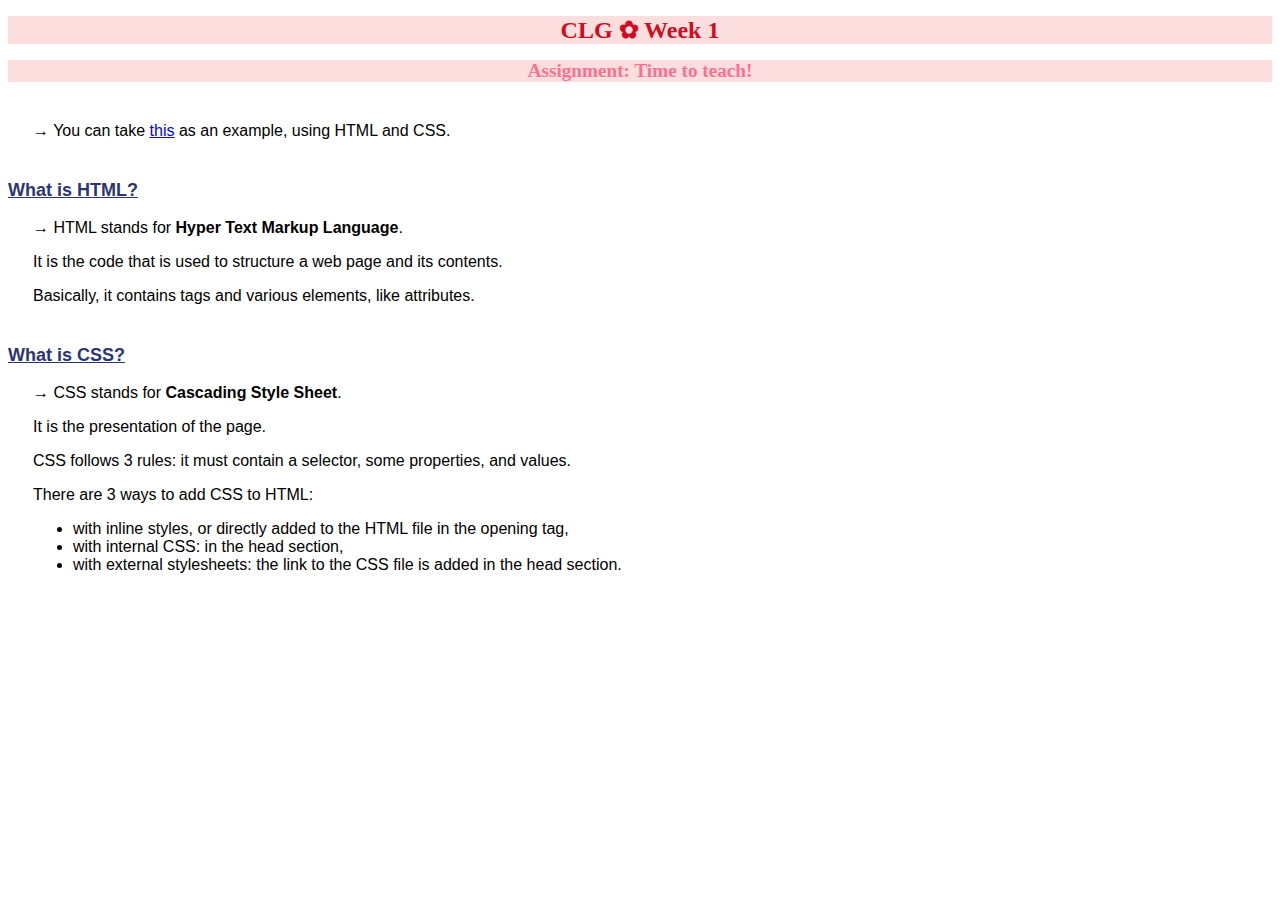
<file: week 1/index.html>
<!DOCTYPE html>
<html> 
    <head>
        <link rel="stylesheet" type="text/css" href="style1.css">
        <title>Hello World!</title>
    </head>
    <body>
        <h1>CLG ✿ Week 1</h1>
        <h2>Assignment: Time to teach!</h2>
        <p>&rarr; You can take <a href='https://codepen.io/gwencitaaa/pen/ZEGREQJ'> this</a> as an example, using HTML and CSS.</p>
        <h3>What is HTML?</h3>
        <p>&rarr; HTML stands for <strong>Hyper Text Markup Language</strong>.</p>
        <p>It is the code that is used to structure a web page and its contents.</p> 
        <p>Basically, it contains tags and various elements, like attributes.</p>
        <h3>What is CSS?</h3>
        <p>&rarr; CSS stands for <strong>Cascading Style Sheet</strong>.</p>
        <p>It is the presentation of the page.</p>
        <p>CSS follows 3 rules: it must contain a selector, some properties, and values.</p>
        <p>There are 3 ways to add CSS to HTML:</p>
        <ul>
            <li>with inline styles, or directly added to the HTML file in the opening tag,</li>
            <li>with internal CSS: in the head section,</li>
            <li>with external stylesheets: the link to the CSS file is added in the head section.</li>
        </ul>
    </body>
</html>
</file>
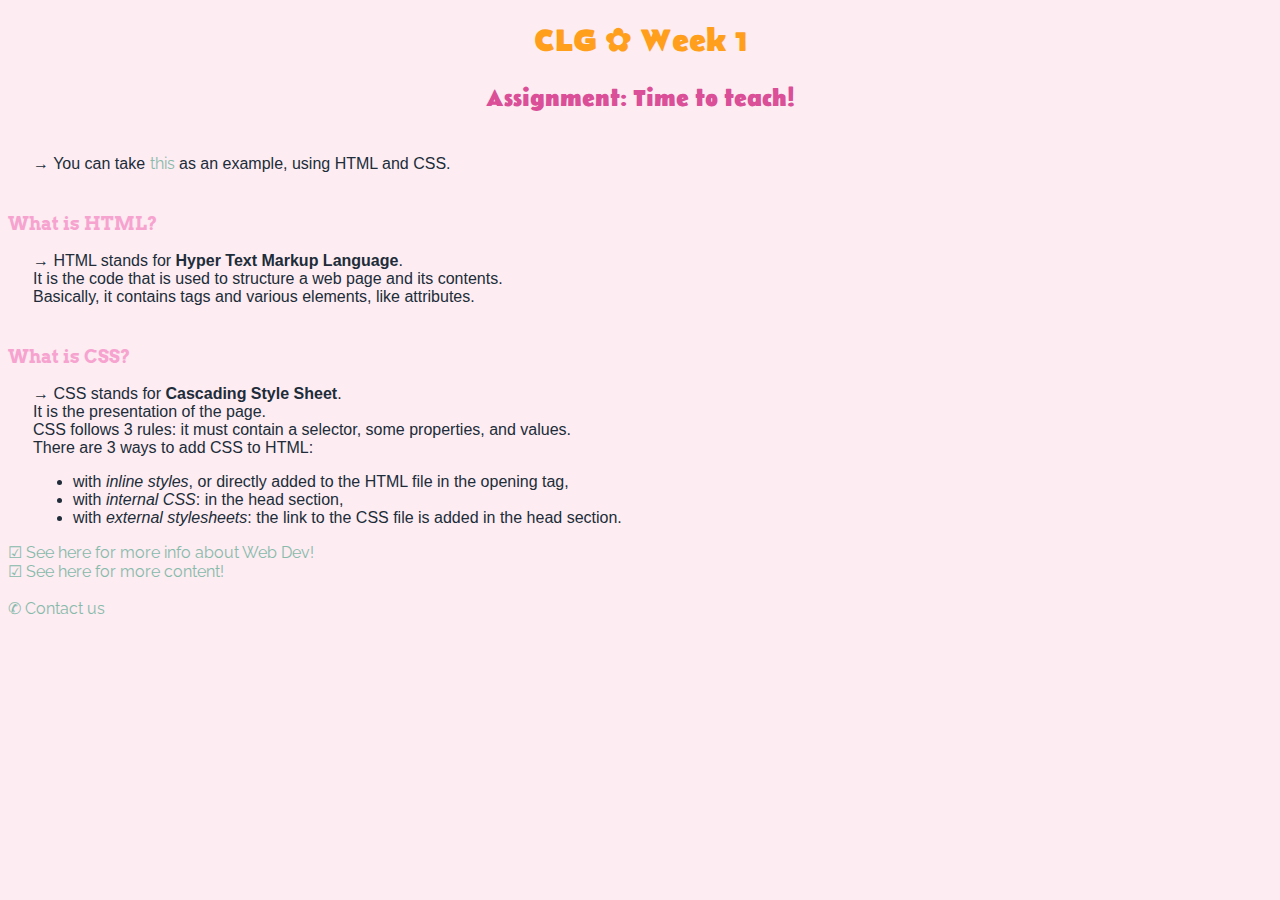
<file: week 2/w1.html>
<!DOCTYPE html>
<html> 
    <head>
        <link rel="stylesheet" type="text/css" href="style1.css">
        
        <link href="https://fonts.googleapis.com/css2?family=Belanosima&display=swap" rel="stylesheet">
        <link href="https://fonts.googleapis.com/css2?family=Raleway&display=swap" rel="stylesheet">
        <link href="https://fonts.googleapis.com/css2?family=Arvo&display=swap" rel="stylesheet">

        <title>Hello World! - Week1</title>
    </head>
    
    <body>
        <h1>CLG ✿ Week 1</h1>
        <h2>Assignment: Time to teach!</h2>

        <p>&rarr; You can take <a href='https://codepen.io/gwencitaaa/pen/ZEGREQJ' target="_blank"> this</a> as an example, using HTML and CSS.</p>

        <h3>What is HTML?</h3>
        <p>&rarr; HTML stands for <strong>Hyper Text Markup Language</strong>.<br>
            It is the code that is used to structure a web page and its contents.<br>
            Basically, it contains tags and various elements, like attributes.
        </p>

        <h3>What is CSS?</h3>
        <p>&rarr; CSS stands for <strong>Cascading Style Sheet</strong>.<br>
            It is the presentation of the page.<br>
            CSS follows 3 rules: it must contain a selector, some properties, and values.<br>
            There are 3 ways to add CSS to HTML:<br>
            <ul>
                <li>with <i>inline styles</i>, or directly added to the HTML file in the opening tag,</li>
                <li>with <i>internal CSS</i>: in the head section,</li>
                <li>with <i>external stylesheets</i>: the link to the CSS file is added in the head section.</li>
            </ul>
        </p>

        <a href="https://developer.mozilla.org/en-US/docs/Learn" target="_blank" title="Mozilla documentation"> ☑︎ See here for more info about Web Dev!</a>
        <br>
        <a href="w2.html"> ☑︎ See here for more content!</a> 
        <br>
        <br>
        <a href="/contact.html" target="_blank"> ✆ Contact us</a>
    </body>
</html>
</file>
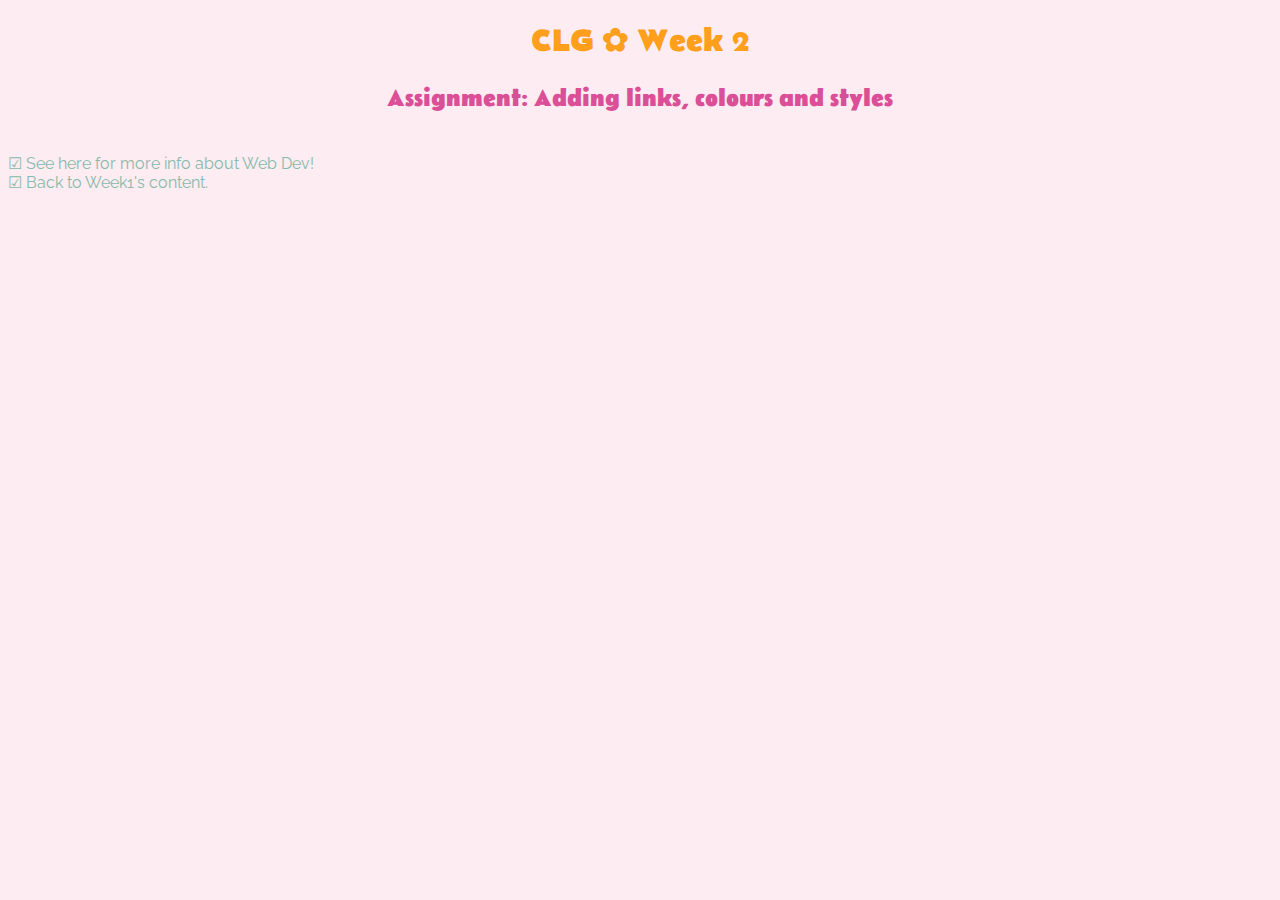
<file: week 2/w2.html>
<!DOCTYPE html>
<html> 
    <head>
        <link rel="stylesheet" type="text/css" href="style1.css">
        
        <link href="https://fonts.googleapis.com/css2?family=Belanosima&display=swap" rel="stylesheet">
        <link href="https://fonts.googleapis.com/css2?family=Raleway&display=swap" rel="stylesheet">
        <link href="https://fonts.googleapis.com/css2?family=Arvo&display=swap" rel="stylesheet">

        <title>Week 2</title>
    </head>

    <body>
        <h1>CLG ✿ Week 2</h1>
        <h2>Assignment: Adding links, colours and styles</h2>

        <!--Add some content here?-->        

        <a href="https://developer.mozilla.org/en-US/docs/Learn" target="_blank" title="Mozilla documentation"> ☑︎ See here for more info about Web Dev!</a>
        <br>
        <a href="w1.html" target="_blank"> ☑︎ Back to Week1's content.</a>
    </body>
</html>
</file>
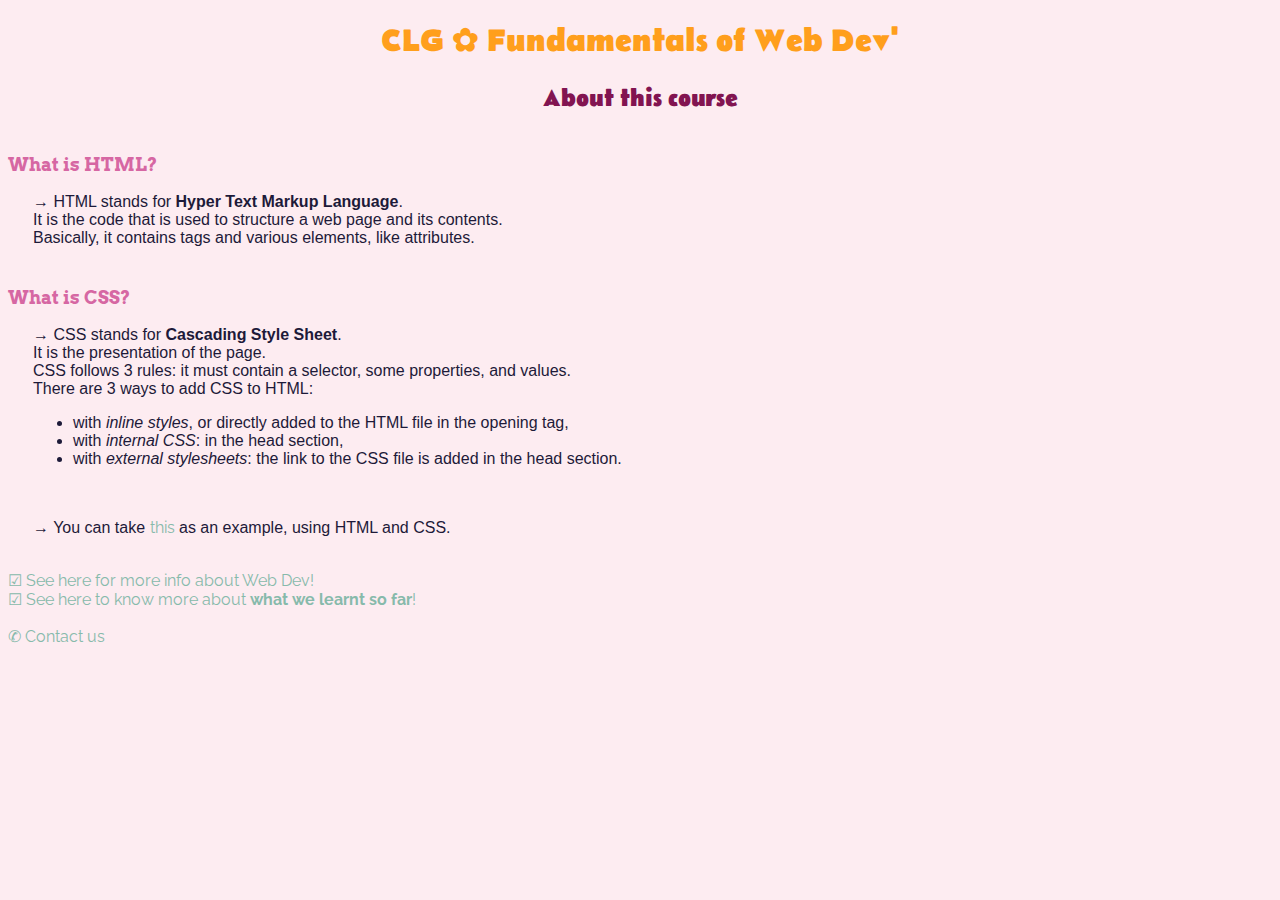
<file: week 3/w1.html>
<!DOCTYPE html>
<html> 
    <head>
        <link rel="stylesheet" type="text/css" href="style1.css">
        <link rel="stylesheet" type="text/css" href="style2.css">
        
        <link href="https://fonts.googleapis.com/css2?family=Belanosima&display=swap" rel="stylesheet">
        <link href="https://fonts.googleapis.com/css2?family=Raleway&display=swap" rel="stylesheet">
        <link href="https://fonts.googleapis.com/css2?family=Arvo&display=swap" rel="stylesheet">

        <title>Hello World!</title>
    </head>
    
    <body>
        <h1>CLG ✿ Fundamentals of Web Dev'</h1>
        <h2>About this course</h2>

        <!--course concept-->

        <h3>What is HTML?</h3>
        <p>&rarr; HTML stands for <strong>Hyper Text Markup Language</strong>.<br>
            It is the code that is used to structure a web page and its contents.<br>
            Basically, it contains tags and various elements, like attributes.
        </p>

        <h3>What is CSS?</h3>
        <p>&rarr; CSS stands for <strong>Cascading Style Sheet</strong>.<br>
            It is the presentation of the page.<br>
            CSS follows 3 rules: it must contain a selector, some properties, and values.<br>
            There are 3 ways to add CSS to HTML:<br>
            <ul>
                <li>with <em>inline styles</em>, or directly added to the HTML file in the opening tag,</li>
                <li>with <em>internal CSS</em>: in the head section,</li>
                <li>with <em>external stylesheets</em>: the link to the CSS file is added in the head section.</li>
            </ul>
        </p>
        <br>
        <p>&rarr; You can take <a href='https://codepen.io/gwencitaaa/pen/ZEGREQJ' target="_blank"> this</a> as an example, using HTML and CSS.</p>

        <br>
        <a href="https://developer.mozilla.org/en-US/docs/Learn" target="_blank" title="Mozilla documentation"> ☑︎ See here for more info about Web Dev!</a>
        <br>
        <a href="w2.html"> ☑︎ See here to know more about <strong>what we learnt so far</strong>!</a> 
        <br>
        <br>
        <a href="/contact.html" target="_blank"> ✆ Contact us</a>
    </body>
</html>
</file>
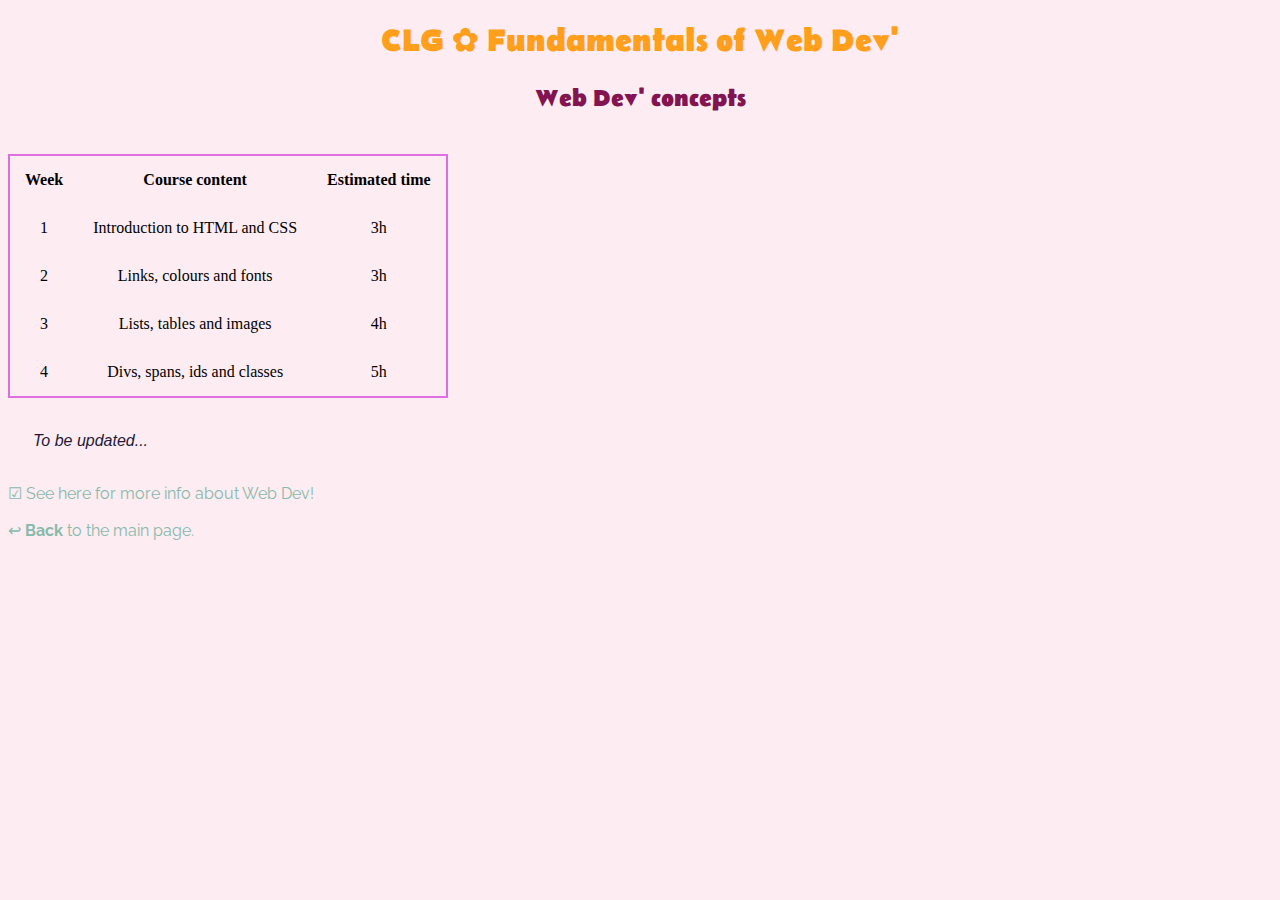
<file: week 3/w2.html>
<!DOCTYPE html>
<html> 
    <head>
        <link rel="stylesheet" type="text/css" href="style1.css">
        <link rel="stylesheet" type="text/css" href="style2.css">
        
        <link href="https://fonts.googleapis.com/css2?family=Belanosima&display=swap" rel="stylesheet">
        <link href="https://fonts.googleapis.com/css2?family=Raleway&display=swap" rel="stylesheet">
        <link href="https://fonts.googleapis.com/css2?family=Arvo&display=swap" rel="stylesheet">

        <title>Course contents</title>
    </head>

    <body>
        <h1>CLG ✿ Fundamentals of Web Dev'</h1>
        <h2>Web Dev' concepts</h2>
        <table>
            <tr>
                <th>Week</th>
                <th>Course content</th>
                <th>Estimated time</th>
            </tr>
            <tr>
                <td>1</td>
                <td>Introduction to HTML and CSS</td>
                <td>3h</td>
            </tr>
            <tr>
                <td>2</td>
                <td>Links, colours and fonts</td>
                <td>3h</td>
            </tr>
            <tr>
                <td>3</td>
                <td>Lists, tables and images</td>
                <td>4h</td>
            </tr>
            <tr>
                <td>4</td>
                <td>Divs, spans, ids and classes</td>
                <td>5h</td>
            </tr>
        </table>     
        <br>
        <p><em>To be updated...</em></p>
        <br>
        <a href="https://developer.mozilla.org/en-US/docs/Learn" target="_blank" title="Mozilla documentation"> ☑︎ See here for more info about Web Dev!</a>
        <br>
        <br>
        <a href="w1.html" target="_blank"> ↩︎ <strong>Back</strong> to the main page.</a>
    </body>
</html>
</file>
<file: week 1/style1.css>
h1{
    color:#CC0D22;
    background-color: #fbdedd;
    text-align: center;
    font-family: Verdana;
    font-size: x-large;
}

h2{
    color:#fd7190;
    background-color: #fbdedd;
    text-align: center;
    font-family: Verdana;
    font-size: larger;
    margin-bottom: 40px;
}

h3{
    color:#2b3574;
    font-family: "pdu-regular",Arial,sans-serif !important;
    font-size: large;
    margin-top: 40px;
    text-decoration: underline;
}

p{
    font-family: Arial;
    margin-left: 25px;
}

ul li{
    font-family:Arial;
    margin-left: 25px;
}
</file>
<file: week 2/style1.css>
body{
    background-color: #fdecf1;
}

h1{
    color:#ff9f1c;
    text-align: center;
    font-family: 'Belanosima', sans-serif;
    font-size: xx-large;
}

h2{
    color:#da4f97;
    text-align: center;
    font-family: 'Belanosima', sans-serif;
    font-size: x-large;
    margin-bottom: 40px;
}

h3{
    color:#f7a3d0;
    font-family: 'Arvo', serif;
    font-size: large;
    margin-top: 40px;
}

p{
    color: #202c39;
    font-family: Trebuchet MS, sans-serif;
    margin-left: 25px;
}

ul li{
    color: #202c39;
    font-family: Trebuchet MS, sans-serif;
    margin-left: 25px;
    margin-block-start: auto;
}

a:link{
    color: #87baab;
    font-family: 'Raleway', sans-serif;
    font-size: medium;
    text-decoration: none;
}

a:visited{
    color:#c369f0;
}
</file>
<file: week 3/style1.css>
/*text*/
body{
    background-color: #fdecf1;
}

h1{
    color:#ff9f1c;
    text-align: center;
    font-family: 'Belanosima', sans-serif;
    font-size: xx-large;
}

h2{
    color:#821451;
    text-align: center;
    font-family: 'Belanosima', sans-serif;
    font-size: x-large;
    margin-bottom: 40px;
}

h3{
    color:#d667a3;
    font-family: 'Arvo', serif;
    font-size: large;
    margin-top: 40px;
}

p{
    color: #1d1a39;
    font-family: Trebuchet MS, sans-serif;
    margin-left: 25px;
}

ul li{
    color: #1d1a39;
    font-family: Trebuchet MS, sans-serif;
    margin-left: 25px;
    margin-top: 0;
}
</file>
<file: week 3/style2.css>
/*images*/
img{
    height: 200px;
    border-radius: 20px;
    border: 2px #df82b3 dashed;
    opacity: 0.75;
}

/*links*/
a:link{
    color: #87baab;
    font-family: 'Raleway', sans-serif;
    font-size: medium;
    text-decoration: none;
}

a:visited{
    color:#c369f0;
}

/*tables*/
table{
    width: auto;
    border: 2px solid #de6fde;
    border-collapse: collapse;
}

th, td{
    padding: 15px;
    text-align: center;
    /*font-family: 'Raleway' sans-serif;*/
}

tr:hover{background-color: #df82b3;}
</file>
